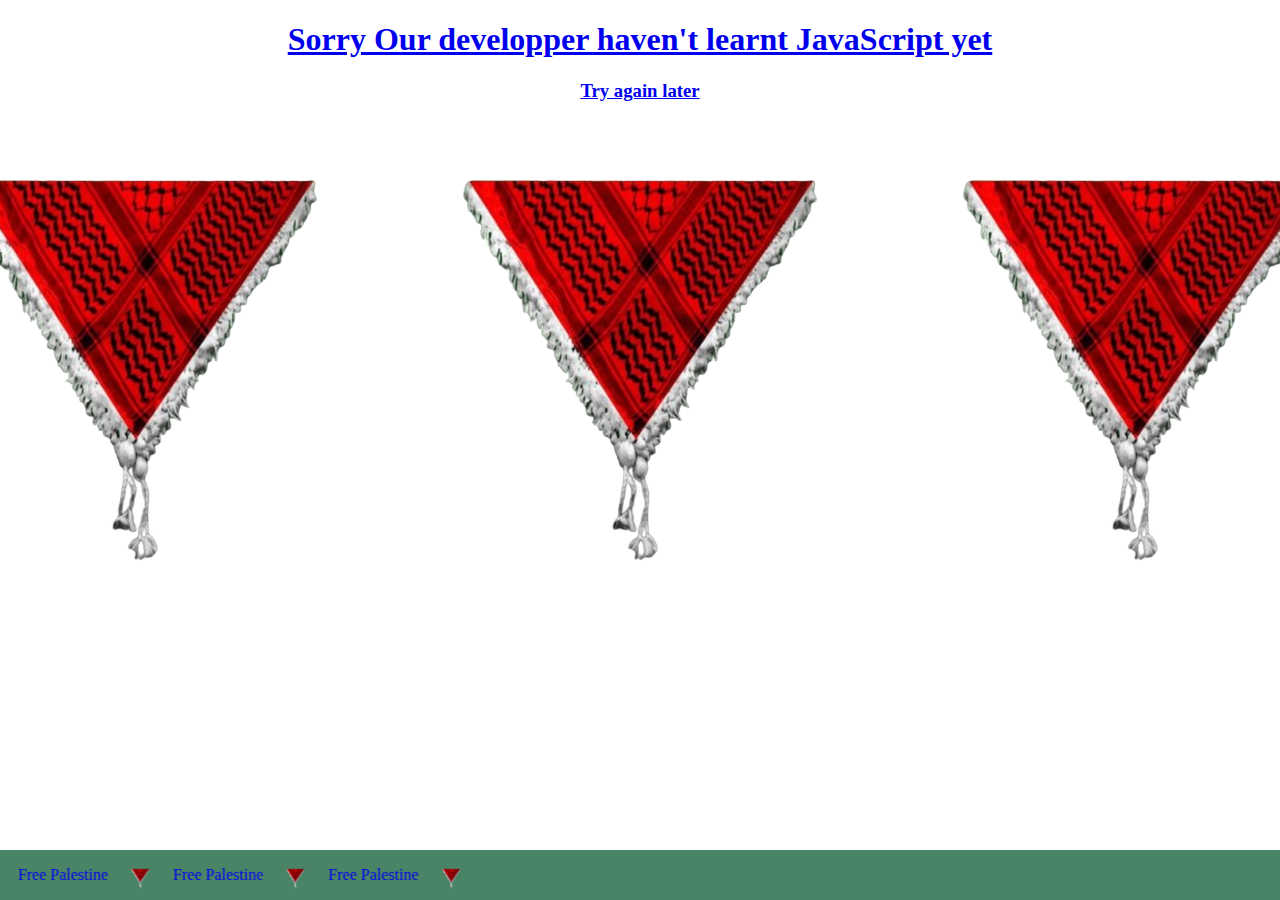
<file: cj.html>
<!DOCTYPE html>
<html lang="en">
<head>
    <link rel="stylesheet" href="css/cj.css">
    <title>Free my People</title>
</head>
<a href="index.html"><body>
    <h1 style="text-align: center;"> Sorry Our developper haven't learnt JavaScript yet 

    </h1>
    <h3 style="text-align: center;">Try again later</h3>
    <div id="wrapper">

        <img src="assets/stickk-removebg-preview.png" class="img"><img src="assets/stickk-removebg-preview.png" class="img"><img src="assets/stickk-removebg-preview.png" class="img">
    </div>
    <footer style="display: flex;position:sticky;background-color:#498467ff ;margin-inline: -8px;position: absolute;bottom: 0;width: 100%;height: 50px;">
    <marquee class="ticker" behavior="scroll" direction="right" scrollamount="15">
    <ul id="ul2">
        <img src="assets/stickk-removebg-preview.png" class="img2">
        <li class="ffree">Free Palestine </li>
        <img src="assets/stickk-removebg-preview.png" class="img2">
        <li class="ffree">Free Palestine </li>
        <img src="assets/stickk-removebg-preview.png" class="img2">
        <li class="ffree">Free Palestine </li>
        <img src="assets/stickk-removebg-preview.png" class="img2">
        <li class="ffree">Free Palestine </li>
        <img src="assets/stickk-removebg-preview.png" class="img2">
        <li class="ffree">Free Palestine </li>
        <img src="assets/stickk-removebg-preview.png" class="img2">
        <li class="ffree">Free Palestine </li>
        <img src="assets/stickk-removebg-preview.png" class="img2">
        <li class="ffree">Free Palestine </li>
        <img src="assets/stickk-removebg-preview.png" class="img2">
        <li class="ffree">Free Palestine </li>
        <img src="assets/stickk-removebg-preview.png" class="img2">
        <li class="ffree">Free Palestine </li>
        <img src="assets/stickk-removebg-preview.png" class="img2">
        <li class="ffree">Free Palestine </li>
        <img src="assets/stickk-removebg-preview.png" class="img2">
        <li class="ffree">Free Palestine </li>
        <img src="assets/stickk-removebg-preview.png" class="img2">
        <li class="ffree">Free Palestine </li>
        <img src="assets/stickk-removebg-preview.png" class="img2">
        <li class="ffree">Free Palestine </li>
        <img src="assets/stickk-removebg-preview.png" class="img2">
        
        
    </ul>
    </marquee>  
        
    </footer>
</body></a>
</html>
</file>
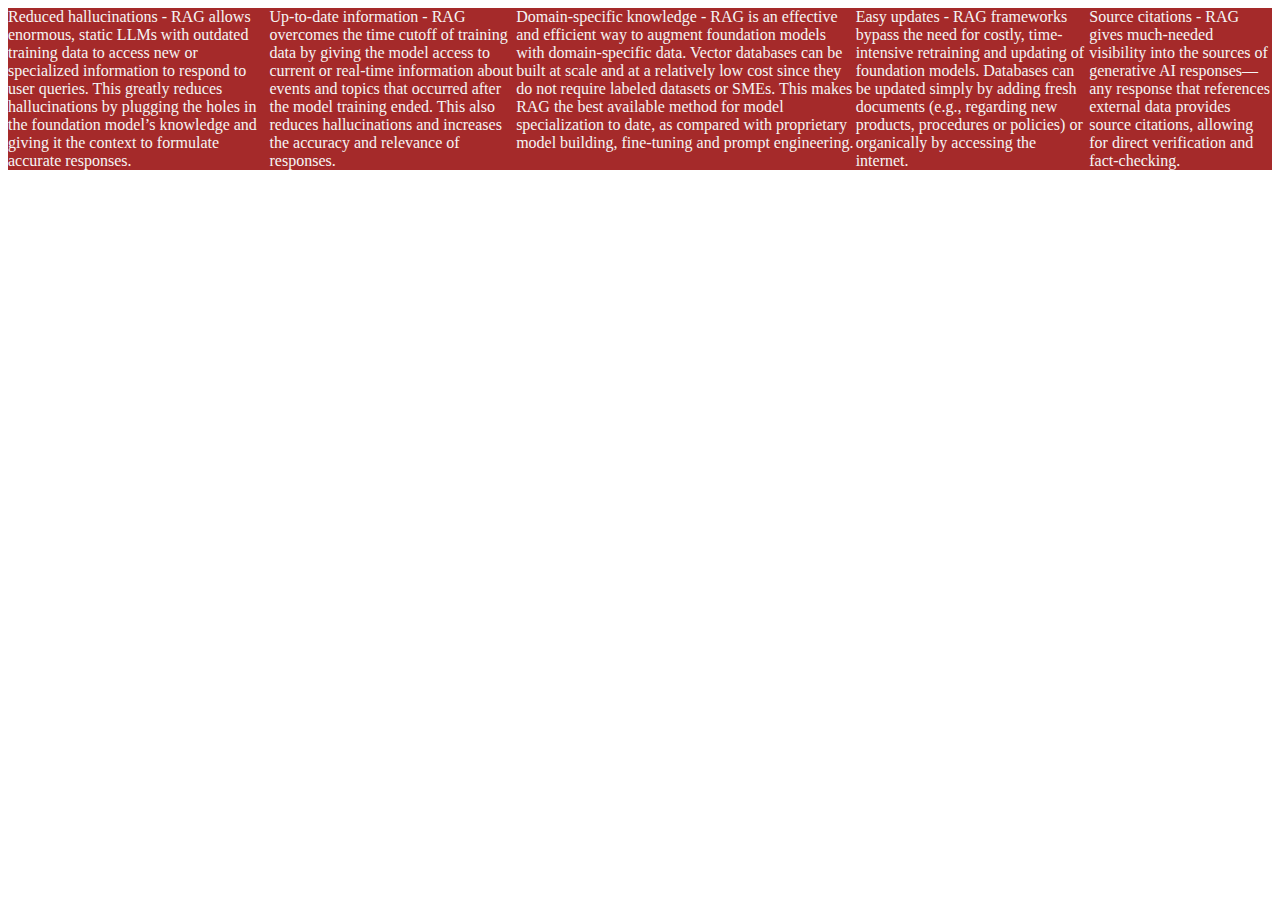
<file: flexbox.html>
<!DOCTYPE html>
<html lang="en">
    <link rel="stylesheet" href="css/flex.css">
<head>
    <meta charset="UTF-8">
    <meta name="viewport" content="width=device-width, initial-scale=1.0">
    <title>Document</title>
</head>
<body >
    <div class="item">Reduced hallucinations - RAG allows enormous, static LLMs with outdated training data to access new or specialized information to respond to user queries. This greatly reduces hallucinations by plugging the holes in the foundation model’s knowledge and giving it the context to formulate accurate responses.</div>
    <div class="item">Up-to-date information - RAG overcomes the time cutoff of training data by giving the model access to current or real-time information about events and topics that occurred after the model training ended. This also reduces hallucinations and increases the accuracy and relevance of responses.</div>
    <div class="item">Domain-specific knowledge - RAG is an effective and efficient way to augment foundation models with domain-specific data. Vector databases can be built at scale and at a relatively low cost since they do not require labeled datasets or SMEs. This makes RAG the best available method for model specialization to date, as compared with proprietary model building, fine-tuning and prompt engineering.</div>
    <div class="item">Easy updates - RAG frameworks bypass the need for costly, time-intensive retraining and updating of foundation models. Databases can be updated simply by adding fresh documents (e.g., regarding new products, procedures or policies) or organically by accessing the internet.</div>
    <div class="item">Source citations - RAG gives much-needed visibility into the sources of generative AI responses—any response that references external data provides source citations, allowing for direct verification and fact-checking.</div>
</body>
</html>
</file>
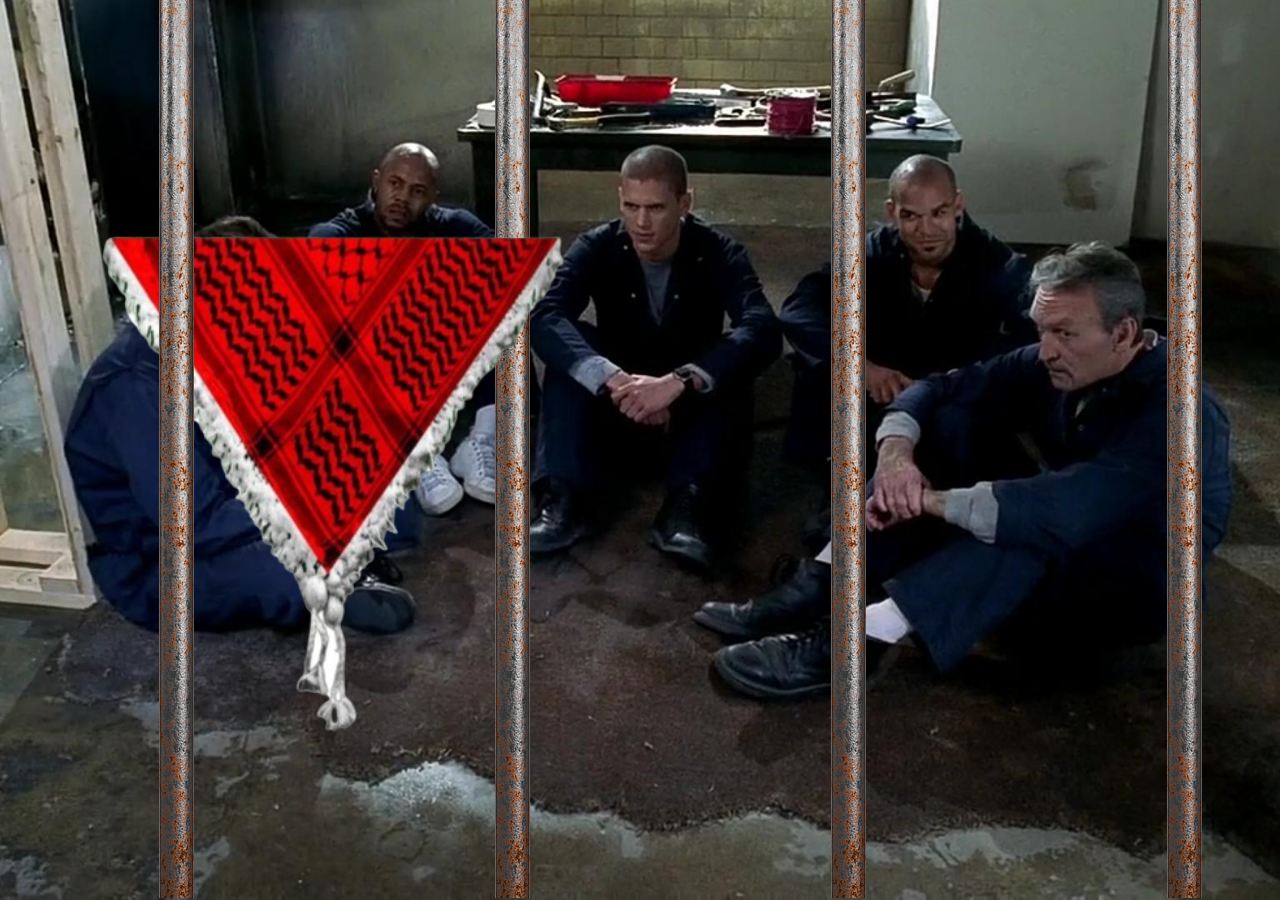
<file: prison.html>
<!DOCTYPE html>
<html lang="en">
<head>
    <link rel="stylesheet" href="css/prison.css">
    <meta charset="UTF-8">
    <meta name="viewport" content="width=device-width, initial-scale=1.0">
    <title>Document</title>
</head>
<body  >
    <script src="scripts/prison.js">
     
    </script>
    <img src="assets/stickk-removebg-preview.png" id="iconfixed">
    <div id="main">
        <img src="assets/cell.png" class="stick sctick1">
        <img src="assets/cell.png" class="stick sctick2">
        <img src="assets/cell.png" class="stick sctick1">
        <img src="assets/cell.png" class="stick stick2">
        <img src="assets/cell.png" class="stick sctick1">
        <img src="assets/cell.png" class="stick stick2">
        <img src="assets/cell.png" class="stick sctick1">
        <img src="assets/cell.png" class="stick stick2">
        <img src="assets/cell.png" class="stick sctick1">
        <img src="assets/cell.png" class="stick stick2">
        <img src="assets/cell.png" class="stick sctick1">
        <img src="assets/cell.png" class="stick stick2">
        <img src="assets/cell.png" class="stick sctick1">
        <img src="assets/cell.png" class="stick stick2">
        <img src="assets/cell.png" class="stick sctick1">
        <img src="assets/cell.png" class="stick stick2">

    </div>


</body>
</html>
</file>
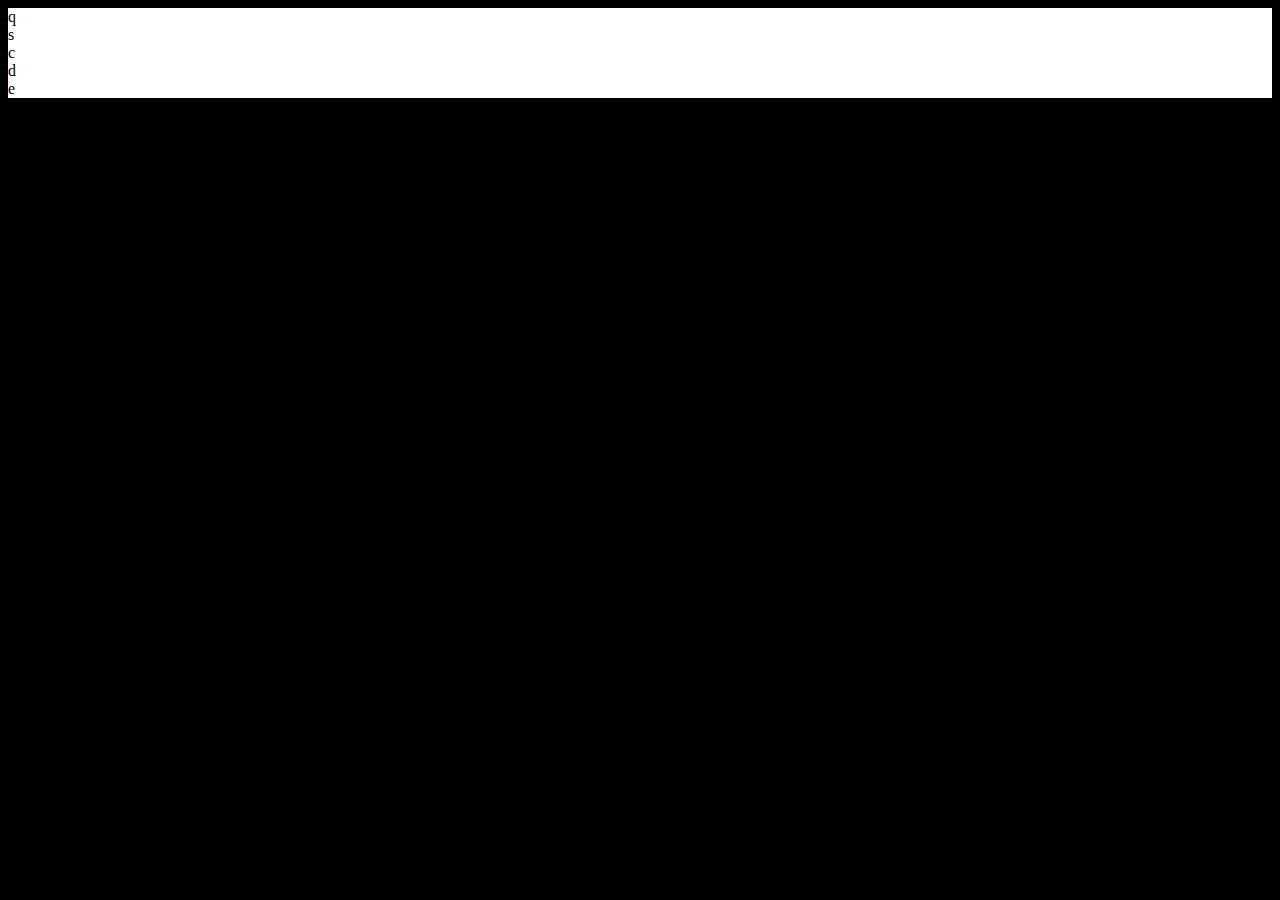
<file: task.html>
<!DOCTYPE html>
<html lang="en">
  <head>
    <link rel="stylesheet" href="css/task.css">
    <meta charset="UTF-8" />
    <meta name="viewport" content="width=device-width, initial-scale=1.0" />
    <title>Document</title>
  </head>
  <body style="background-color: black;height:100%;">
    
      <div class="sec">q</div>
      <div class="sec">s</div>
      <div class="sec">c</div>
      <div class="sec">d</div>
      <div class="sec">e</div>
    
  </body>
</html>
</file>
<file: css/cj.css>
.img2{height: 25px;margin-inline: 10px;}
.ffree{margin-inline: 10px;}
#ul2{display:  flex;list-style-type: none; }

#wrapper{
    display: flex;
    justify-content: center;
}
</file>
<file: css/flex.css>
.item{
    
    color: whitesmoke;
    background-color: brown;
}
body{
    display: flex;
}
</file>
<file: css/prison.css>
.stick{
    width: 35px;
    height: 100%;
    margin-right:  150px; 
    margin-left: 150px;
    
}
.sctick1{
    z-index: 3;

}
.stick2{
    z-index: 1;

}
#main{
    display: flex;
    justify-content: space-around;

    margin-top: -10px;
    margin-bottom: -20px;


    align-items: stretch;
    height: 100%;
}
html,body{
    height: 100%;

    width: 100%;

}
html{
    background-image: url('../assets/PRISONN.jpg');
    background-size: cover;
    background-repeat: no-repeat;
    min-width:fit-content;
    background-position: top;
    background-attachment: fixed;


    
} 
#tex{
    font-family:Impact, Haettenschweiler, 'Arial Narrow Bold', sans-serif;
    position: fixed;

    
}
#iconfixed{
    width: 650px;
    position: fixed;
    z-index: 2;
    bottom: 10%;
    
  }
</file>
<file: css/task.css>
#box{
display: flex;
justify-content: space-around;
flex-direction:column ;
background-color: brown;
height: 100%;
}
.sec{
    background-color: white; 
    height: 100%;

}
</file>
